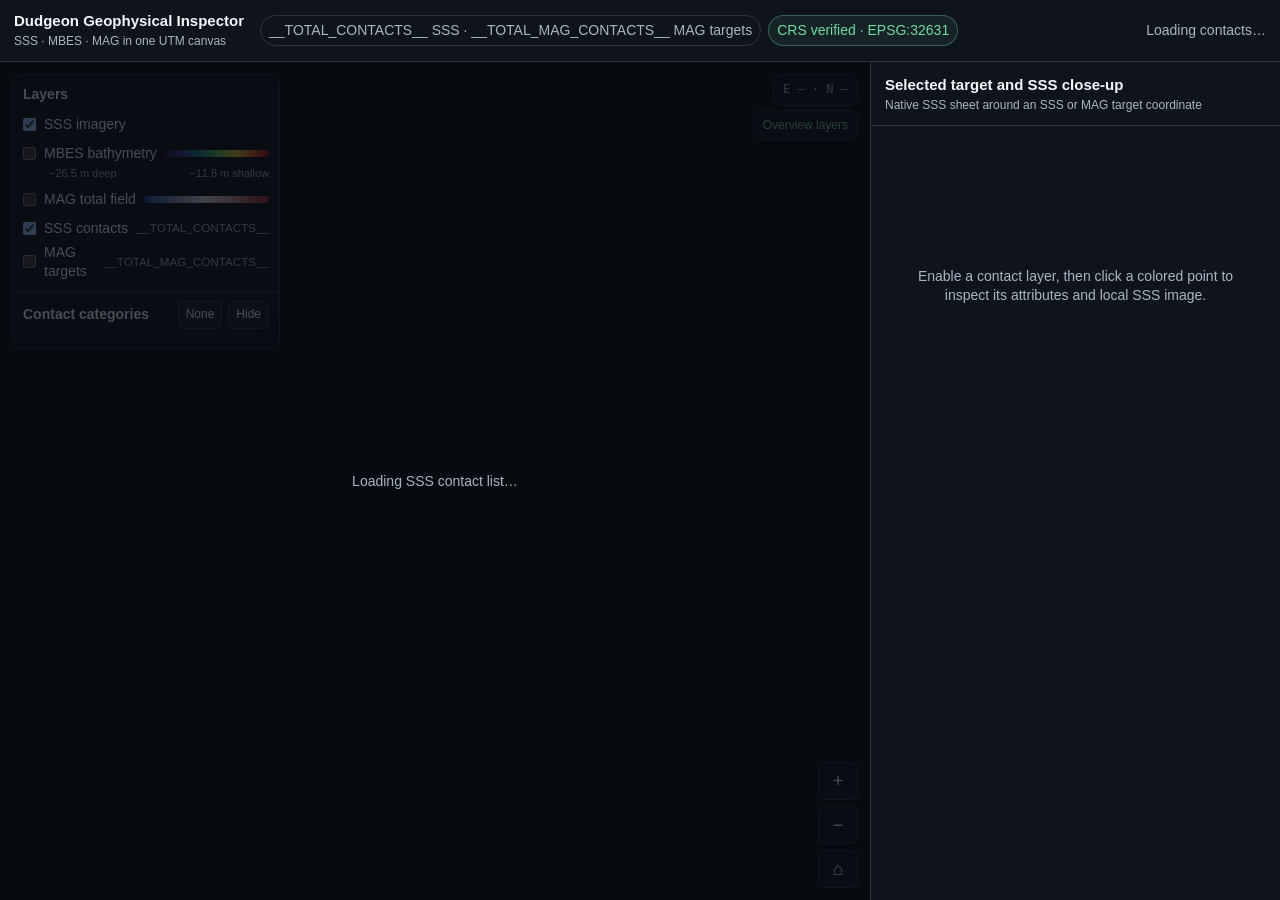
<file: tools/sss-inspector-template.html>
<!doctype html>
<html lang="en">
<head>
  <meta charset="utf-8">
  <meta name="viewport" content="width=device-width, initial-scale=1">
  <title>Dudgeon Geophysical Inspector</title>
  <script>
    if (location.pathname.endsWith('/IRP-external/tools/sss-inspector-template.html')) {
      location.replace('file:///Volumes/HP%20P900/Dudgeon_2013_MDE/03_sss_inspector/index.html');
    }
  </script>
  <style>
    :root {
      color-scheme: dark;
      --bg: #080b10;
      --panel: rgba(15, 20, 28, .94);
      --panel-soft: rgba(15, 20, 28, .82);
      --line: rgba(255, 255, 255, .13);
      --text: #f4f7fb;
      --muted: #aab5c3;
      --focus: #7dcfff;
      --ok: #73d8a2;
    }
    * { box-sizing: border-box; }
    html, body { width: 100%; height: 100%; margin: 0; overflow: hidden; }
    body { background: var(--bg); color: var(--text); font: 14px/1.35 -apple-system, BlinkMacSystemFont, "Segoe UI", sans-serif; }
    button, select, input { font: inherit; }
    button, select {
      color: var(--text); background: #171e29; border: 1px solid var(--line); border-radius: 7px;
    }
    button { min-height: 34px; padding: 6px 10px; }
    button:hover { background: #202a38; }
    button:focus-visible, select:focus-visible, input:focus-visible { outline: 2px solid var(--focus); outline-offset: 2px; }
    #app { height: 100%; display: grid; grid-template-rows: auto minmax(0, 1fr); }
    header {
      min-height: 62px; display: flex; align-items: center; gap: 16px; padding: 10px 14px;
      background: #0f141c; border-bottom: 1px solid var(--line); z-index: 20;
    }
    .brand { min-width: max-content; }
    .brand strong { display: block; font-size: 15px; font-weight: 600; }
    .brand span { color: var(--muted); font-size: 12px; }
    .header-status { display: flex; flex-wrap: wrap; gap: 7px; align-items: center; flex: 1; }
    .badge { border: 1px solid var(--line); border-radius: 999px; padding: 5px 8px; color: var(--muted); white-space: nowrap; }
    .badge.ok { color: var(--ok); border-color: rgba(115,216,162,.35); background: rgba(115,216,162,.07); }
    #load-status { margin-left: auto; color: var(--muted); white-space: nowrap; }
    #workspace { min-height: 0; min-width: 0; display: grid; grid-template-columns: minmax(0, 1fr) 410px; }
    #viewer { position: relative; min-width: 0; min-height: 0; background: #080b10; touch-action: none; user-select: none; }
    #scene { display: block; width: 100%; height: 100%; }
    #loading {
      position: absolute; inset: 0; display: grid; place-items: center; color: var(--muted);
      background: rgba(8, 11, 16, .72); pointer-events: none; z-index: 8;
    }
    #loading[hidden] { display: none; }
    .panel { background: var(--panel); border: 1px solid var(--line); border-radius: 10px; backdrop-filter: blur(10px); }
    #legend {
      position: absolute; top: 12px; left: 12px; width: 268px; max-height: calc(100% - 24px);
      display: grid; grid-template-rows: auto auto minmax(0, 1fr); overflow: hidden; z-index: 6;
    }
    #legend.collapsed { width: auto; }
    #legend.collapsed .legend-body, #legend.collapsed .layer-section { display: none; }
    .layer-section { padding: 10px; border-bottom: 1px solid var(--line); }
    .layer-section strong { display: block; margin-bottom: 6px; font-weight: 600; }
    .layer-row { display: flex; align-items: center; gap: 8px; min-height: 29px; color: var(--text); }
    .layer-row input { margin: 0; }
    .layer-row small { margin-left: auto; color: var(--muted); }
    .gradient { height: 7px; flex: 1; border-radius: 4px; opacity: .9; }
    .gradient.mbes { background: linear-gradient(90deg, #30123b, #32409f, #20908c, #5ec962, #e1dc37, #f46e24, #b40426); }
    .gradient.mag { background: linear-gradient(90deg, #224aa8, #eeefe9, #aa2337); }
    .legend-group { margin: 8px 0 3px; color: var(--muted); font-size: 12px; }
    .layer-scale { display: flex; justify-content: space-between; margin: -2px 0 4px 26px; color: var(--muted); font-size: 11px; }
    .legend-head { display: flex; align-items: center; justify-content: space-between; padding: 9px 10px; gap: 8px; }
    .legend-head strong { font-weight: 600; }
    .legend-actions { display: flex; gap: 6px; }
    .legend-actions button { min-height: 28px; padding: 3px 7px; font-size: 12px; }
    .legend-body { min-height: 0; overflow: auto; padding: 0 10px 10px; }
    .legend-row { display: grid; grid-template-columns: 18px 13px minmax(0, 1fr) auto; align-items: center; gap: 7px; padding: 5px 0; }
    .legend-row input { margin: 0; }
    .swatch { width: 11px; height: 11px; border-radius: 50%; box-shadow: 0 0 0 1px rgba(255,255,255,.28); flex: none; }
    .legend-label { overflow-wrap: anywhere; }
    .legend-count { color: var(--muted); font-variant-numeric: tabular-nums; }
    #controls { position: absolute; right: 12px; bottom: 12px; display: grid; gap: 6px; z-index: 6; }
    #controls button { width: 40px; min-height: 38px; padding: 5px; font-size: 18px; background: var(--panel); }
    #coordinates {
      position: absolute; right: 12px; top: 12px; padding: 7px 9px; color: var(--muted);
      font: 12px/1.3 ui-monospace, SFMono-Regular, Menlo, monospace; z-index: 5;
    }
    #resolution-status {
      position: absolute; right: 12px; top: 48px; padding: 6px 9px; color: var(--ok);
      font-size: 12px; z-index: 5;
    }
    #tooltip {
      position: absolute; display: none; max-width: 300px; padding: 7px 9px; pointer-events: none;
      background: #edf3fa; color: #10151c; border-radius: 7px; box-shadow: 0 8px 28px rgba(0,0,0,.35); z-index: 9;
    }
    #tooltip strong { font-weight: 600; }
    #detail { min-width: 0; min-height: 0; overflow: auto; background: #0f141c; border-left: 1px solid var(--line); }
    .detail-head { padding: 13px 14px 11px; border-bottom: 1px solid var(--line); }
    .detail-head strong { display: block; font-size: 15px; font-weight: 600; }
    .detail-head span { color: var(--muted); font-size: 12px; }
    #detail-empty { min-height: 320px; display: grid; place-items: center; padding: 28px; text-align: center; color: var(--muted); }
    #detail-content[hidden], #detail-empty[hidden] { display: none; }
    .detail-tools { display: grid; grid-template-columns: minmax(0, 1fr) 112px; gap: 10px; padding: 12px 14px; }
    .field label { display: block; color: var(--muted); font-size: 12px; margin-bottom: 4px; }
    .field select { width: 100%; min-height: 35px; padding: 5px 8px; }
    .crosshair-option { grid-column: 1 / -1; display: flex; align-items: center; gap: 7px; color: var(--muted); }
    .crosshair-option input { margin: 0; }
    .detail-image { margin: 0 14px; border: 1px solid var(--line); border-radius: 9px; overflow: hidden; background: #fff; }
    #detail-canvas, #mbes-detail-canvas, #mag-detail-canvas { display: block; width: 100%; aspect-ratio: 1; background: #fff; }
    #detail-caption { display: flex; justify-content: space-between; gap: 10px; padding: 7px 9px; background: #151c26; color: var(--muted); font-size: 12px; }
    .detail-caption { display: flex; justify-content: space-between; gap: 10px; padding: 7px 9px; background: #151c26; color: var(--muted); font-size: 12px; }
    .detail-section-title { margin: 13px 14px 7px; font-weight: 600; }
    #contact-info { padding: 13px 14px 18px; }
    .contact-title { display: flex; align-items: center; gap: 8px; margin-bottom: 8px; }
    .contact-title strong { font-weight: 600; overflow-wrap: anywhere; }
    .contact-category { color: var(--muted); margin-bottom: 11px; }
    .info-grid { display: grid; grid-template-columns: 1fr 1fr; gap: 9px 14px; }
    .info-grid span { color: var(--muted); font-size: 12px; }
    .info-grid b { display: block; margin-top: 2px; color: var(--text); font-size: 14px; font-weight: 500; font-variant-numeric: tabular-nums; }
    .source-note { margin-top: 12px; color: var(--muted); font-size: 12px; }
    .source-note.warn { color: #ffd782; }
    @media (max-width: 980px) {
      #workspace { grid-template-columns: minmax(0, 1fr) 350px; }
      .detail-tools { grid-template-columns: 1fr; }
      .crosshair-option { grid-column: 1; }
    }
    @media (max-width: 760px) {
      html, body { overflow: auto; }
      #app { height: auto; min-height: 100%; }
      header { flex-wrap: wrap; gap: 8px; }
      .brand { width: 100%; }
      #load-status { margin-left: 0; }
      #workspace { display: grid; grid-template-columns: 1fr; grid-template-rows: 66vh auto; }
      #detail { border-left: 0; border-top: 1px solid var(--line); overflow: visible; }
      #legend { max-width: calc(100% - 76px); }
      #coordinates, #resolution-status { display: none; }
    }
  </style>
</head>
<body>
<div id="app">
  <header>
    <div class="brand"><strong>Dudgeon Geophysical Inspector</strong><span>SSS · MBES · MAG in one UTM canvas</span></div>
    <div class="header-status">
      <span class="badge">__TOTAL_CONTACTS__ SSS · __TOTAL_MAG_CONTACTS__ MAG targets</span>
      <span class="badge ok">CRS verified · EPSG:32631</span>
    </div>
    <div id="load-status" aria-live="polite">Loading contacts…</div>
  </header>
  <div id="workspace">
    <main id="viewer">
      <canvas id="scene" aria-label="SSS, MBES, and magnetometer map with categorized contact overlays"></canvas>
      <div id="loading">Loading SSS contact list…</div>
      <section id="legend" class="panel" aria-label="Map layers and contact categories">
        <div class="layer-section">
          <strong>Layers</strong>
          <label class="layer-row"><input id="layer-sss" type="checkbox" checked> SSS imagery</label>
          <label class="layer-row"><input id="layer-mbes" type="checkbox"> MBES bathymetry <span class="gradient mbes"></span></label>
          <div class="layer-scale"><span>−26.5 m deep</span><span>−11.8 m shallow</span></div>
          <label class="layer-row"><input id="layer-mag" type="checkbox"> MAG total field <span class="gradient mag"></span></label>
          <label class="layer-row"><input id="layer-sss-contacts" type="checkbox" checked> SSS contacts <small>__TOTAL_CONTACTS__</small></label>
          <label class="layer-row"><input id="layer-mag-contacts" type="checkbox"> MAG targets <small>__TOTAL_MAG_CONTACTS__</small></label>
        </div>
        <div class="legend-head">
          <strong>Contact categories</strong>
          <div class="legend-actions">
            <button id="toggle-all" type="button">None</button>
            <button id="collapse-legend" type="button" aria-label="Collapse category legend">Hide</button>
          </div>
        </div>
        <div id="legend-body" class="legend-body"></div>
      </section>
      <div id="coordinates" class="panel">E — · N —</div>
      <div id="resolution-status" class="panel">Overview layers</div>
      <div id="controls" aria-label="Map controls">
        <button id="zoom-in" type="button" aria-label="Zoom in">+</button>
        <button id="zoom-out" type="button" aria-label="Zoom out">−</button>
        <button id="fit" type="button" aria-label="Fit mosaic">⌂</button>
      </div>
      <div id="tooltip" role="tooltip"></div>
    </main>
    <aside id="detail" aria-label="Selected contact SSS detail">
      <div class="detail-head"><strong>Selected target and SSS close-up</strong><span>Native SSS sheet around an SSS or MAG target coordinate</span></div>
      <div id="detail-empty">Enable a contact layer, then click a colored point to inspect its attributes and local SSS image.</div>
      <div id="detail-content" hidden>
        <div class="detail-tools">
          <div class="field">
            <label for="detail-source">Source sheet</label>
            <select id="detail-source"></select>
          </div>
          <div class="field">
            <label for="detail-span">View width</label>
            <select id="detail-span">
              <option value="20">20 m</option>
              <option value="50" selected>50 m</option>
              <option value="100">100 m</option>
              <option value="200">200 m</option>
            </select>
          </div>
          <label class="crosshair-option"><input id="show-crosshair" type="checkbox" checked> Show contact crosshair</label>
        </div>
        <div class="detail-section-title">SSS native image</div>
        <figure class="detail-image">
          <canvas id="detail-canvas" aria-label="Enlarged SSS image around selected contact"></canvas>
          <figcaption id="detail-caption"><span>—</span><span>—</span></figcaption>
        </figure>
        <div class="detail-section-title">MBES native bathymetry</div>
        <figure class="detail-image">
          <canvas id="mbes-detail-canvas" aria-label="Native 0.2 metre MBES around selected target"></canvas>
          <figcaption id="mbes-detail-caption" class="detail-caption"><span>—</span><span>—</span></figcaption>
        </figure>
        <div class="detail-section-title">MAG raw measurements</div>
        <figure class="detail-image">
          <canvas id="mag-detail-canvas" aria-label="Full raw magnetometer measurements around selected target"></canvas>
          <figcaption id="mag-detail-caption" class="detail-caption"><span>—</span><span>—</span></figcaption>
        </figure>
        <div id="contact-info"></div>
      </div>
    </aside>
  </div>
</div>
<script>
(() => {
  'use strict';
  const DATASETS = __DATASETS_JSON__;
  const CATEGORIES = __CATEGORIES_JSON__;
  const MAG_CATEGORIES = __MAG_CATEGORIES_JSON__;
  const GEOPHYSICS = __GEOPHYSICS_JSON__;
  const NATIVE = __NATIVE_JSON__;
  const CRS = __CRS_JSON__;
  const COVERAGE = __COVERAGE_JSON__;
  const categoryByName = new Map(CATEGORIES.map(item => [item.name, item]));
  const magCategoryByName = new Map(MAG_CATEGORIES.map(item => [item.name, item]));
  const enabledSSS = new Set(CATEGORIES.map(item => item.name));
  const enabledMag = new Set(MAG_CATEGORIES.map(item => item.name));
  const ALL_RASTERS = [...DATASETS, ...GEOPHYSICS];
  const layerState = { sss: true, mbes: false, mag: false, sssContacts: true, magContacts: false };
  const BOUNDS = {
    left: Math.min(...ALL_RASTERS.map(item => Math.min(item.left, item.right))),
    right: Math.max(...ALL_RASTERS.map(item => Math.max(item.left, item.right))),
    bottom: Math.min(...ALL_RASTERS.map(item => Math.min(item.bottom, item.top))),
    top: Math.max(...ALL_RASTERS.map(item => Math.max(item.bottom, item.top)))
  };
  BOUNDS.width = BOUNDS.right - BOUNDS.left;
  BOUNDS.height = BOUNDS.top - BOUNDS.bottom;
  const app = {
    viewer: document.getElementById('viewer'), canvas: document.getElementById('scene'),
    detailCanvas: document.getElementById('detail-canvas'), detailEmpty: document.getElementById('detail-empty'),
    mbesDetailCanvas: document.getElementById('mbes-detail-canvas'), magDetailCanvas: document.getElementById('mag-detail-canvas'),
    detailContent: document.getElementById('detail-content'), detailSource: document.getElementById('detail-source'),
    detailSpan: document.getElementById('detail-span'), detailCaption: document.getElementById('detail-caption'),
    mbesDetailCaption: document.getElementById('mbes-detail-caption'), magDetailCaption: document.getElementById('mag-detail-caption'),
    contactInfo: document.getElementById('contact-info'), showCrosshair: document.getElementById('show-crosshair'),
    loading: document.getElementById('loading'), loadStatus: document.getElementById('load-status'),
    legend: document.getElementById('legend'), legendBody: document.getElementById('legend-body'),
    tooltip: document.getElementById('tooltip'), coordinates: document.getElementById('coordinates'),
    resolutionStatus: document.getElementById('resolution-status')
  };
  const ctx = app.canvas.getContext('2d', { alpha: false, desynchronized: true });
  const detailCtx = app.detailCanvas.getContext('2d', { alpha: false, desynchronized: true });
  const mbesDetailCtx = app.mbesDetailCanvas.getContext('2d', { alpha: false, desynchronized: true });
  const magDetailCtx = app.magDetailCanvas.getContext('2d', { alpha: false, desynchronized: true });
  window.SSS_CONTACTS = window.SSS_CONTACTS || {};
  window.MAG_CONTACTS = window.MAG_CONTACTS || {};
  window.MAG_RAW_B64 = window.MAG_RAW_B64 || {};
  const scriptLoads = new Map();
  const magScriptLoads = new Map();
  const tileCache = new Map();
  const MAX_CACHE = 240;
  const MAX_MAG_RAW_CACHE = 24;
  const SSS_LOSSLESS_SCALE = 2;
  const MBES_NATIVE_SCALE = 2;
  const MAG_RAW_SCALE = 5;
  const magRawKeys = new Set(NATIVE.mag.keys);
  const magRawCache = new Map();
  const magRawLoads = new Map();
  let frameMagRawVisible = new Set();
  const GRID_SIZE = 250;
  const sssPointGrid = new Map();
  const magPointGrid = new Map();
  let sssPoints = [], magPoints = [], magLoadPromise = null;
  let offsetX = 0, offsetY = 0, scale = 1, fitScale = 1;
  let dragging = false, dragX = 0, dragY = 0, moved = false;
  let selected = null, selectedDatasets = [], detailDataset = null, hovered = null;
  let pointerX = 0, pointerY = 0, renderPending = false, lastFrame = 0;

  function escapeHtml(value) {
    return String(value ?? '').replace(/[&<>'"]/g, char => ({'&':'&amp;','<':'&lt;','>':'&gt;',"'":'&#39;','"':'&quot;'}[char]));
  }

  function loadBlock(block) {
    if (window.SSS_CONTACTS[block]) return Promise.resolve(window.SSS_CONTACTS[block]);
    if (scriptLoads.has(block)) return scriptLoads.get(block);
    const promise = new Promise((resolve, reject) => {
      const script = document.createElement('script');
      script.src = `data/blk${block}.js`;
      script.onload = () => window.SSS_CONTACTS[block] ? resolve(window.SSS_CONTACTS[block]) : reject(new Error('Contact data was empty.'));
      script.onerror = () => reject(new Error(`Could not load data/blk${block}.js`));
      document.head.appendChild(script);
    });
    scriptLoads.set(block, promise);
    return promise;
  }

  function loadMagBlock(block) {
    if (window.MAG_CONTACTS[block]) return Promise.resolve(window.MAG_CONTACTS[block]);
    if (magScriptLoads.has(block)) return magScriptLoads.get(block);
    const promise = new Promise((resolve, reject) => {
      const script = document.createElement('script');
      script.src = `data/mag-blk${block}.js`;
      script.onload = () => window.MAG_CONTACTS[block] ? resolve(window.MAG_CONTACTS[block]) : reject(new Error('MAG target data was empty.'));
      script.onerror = () => reject(new Error(`Could not load data/mag-blk${block}.js`));
      document.head.appendChild(script);
    });
    magScriptLoads.set(block, promise);
    return promise;
  }

  function buildLegend() {
    app.legendBody.replaceChildren();
    const addGroup = (title, items, kind, activeSet) => {
      const heading = document.createElement('div'); heading.className = 'legend-group'; heading.textContent = title;
      app.legendBody.appendChild(heading);
      for (const item of items) {
        const label = document.createElement('label'); label.className = 'legend-row';
        const checkbox = document.createElement('input');
        checkbox.type = 'checkbox'; checkbox.checked = activeSet.has(item.name);
        checkbox.dataset.category = item.name; checkbox.dataset.kind = kind;
        checkbox.addEventListener('change', () => {
          checkbox.checked ? activeSet.add(item.name) : activeSet.delete(item.name);
          if (selected && selected.kind === kind && !activeSet.has(selected.category)) setSelected(null);
          updateAllButton(); requestRender();
        });
        const swatch = document.createElement('span'); swatch.className = 'swatch'; swatch.style.background = item.color;
        const name = document.createElement('span'); name.className = 'legend-label'; name.textContent = item.name;
        const total = document.createElement('span'); total.className = 'legend-count'; total.textContent = item.count.toLocaleString();
        label.append(checkbox, swatch, name, total); app.legendBody.appendChild(label);
      }
    };
    addGroup('SSS contact type', CATEGORIES, 'sss', enabledSSS);
    addGroup('MAG UXO risk', MAG_CATEGORIES, 'mag', enabledMag);
    updateAllButton();
  }

  function updateAllButton() {
    const boxes = [...app.legendBody.querySelectorAll('input[type="checkbox"]')];
    document.getElementById('toggle-all').textContent = boxes.length && boxes.every(box => box.checked) ? 'None' : 'All';
  }

  function buildPointIndex(target, records) {
    target.clear();
    for (const point of records) {
      const key = `${Math.floor(point.e / GRID_SIZE)},${Math.floor(point.n / GRID_SIZE)}`;
      if (!target.has(key)) target.set(key, []);
      target.get(key).push(point);
    }
  }

  function mapWorldToScreen(easting, northing) {
    return { x: offsetX + (easting - BOUNDS.left) * scale, y: offsetY + (BOUNDS.top - northing) * scale };
  }

  function mapScreenToWorld(x, y) {
    return { e: BOUNDS.left + (x - offsetX) / scale, n: BOUNDS.top - (y - offsetY) / scale };
  }

  function mainViewBounds() {
    const nw = mapScreenToWorld(0, 0), se = mapScreenToWorld(app.canvas.width, app.canvas.height);
    return { left: nw.e, right: se.e, top: nw.n, bottom: se.n };
  }

  function fitView() {
    const width = app.viewer.clientWidth, height = app.viewer.clientHeight;
    fitScale = Math.min(width / BOUNDS.width, height / BOUNDS.height) * .94;
    scale = fitScale;
    offsetX = (width - BOUNDS.width * scale) / 2;
    offsetY = (height - BOUNDS.height * scale) / 2;
    requestRender();
  }

  function resize() {
    const width = Math.max(1, Math.floor(app.viewer.clientWidth));
    const height = Math.max(1, Math.floor(app.viewer.clientHeight));
    if (app.canvas.width !== width || app.canvas.height !== height) {
      const oldWidth = app.canvas.width || width, oldHeight = app.canvas.height || height;
      const center = mapScreenToWorld(oldWidth / 2, oldHeight / 2);
      app.canvas.width = width; app.canvas.height = height;
      fitScale = Math.min(width / BOUNDS.width, height / BOUNDS.height) * .94;
      offsetX = width / 2 - (center.e - BOUNDS.left) * scale;
      offsetY = height / 2 - (BOUNDS.top - center.n) * scale;
    }
    for (const canvas of [app.detailCanvas, app.mbesDetailCanvas, app.magDetailCanvas]) {
      const detailWidth = Math.max(1, Math.floor(canvas.clientWidth));
      const detailHeight = Math.max(1, Math.floor(canvas.clientHeight));
      if (canvas.width !== detailWidth || canvas.height !== detailHeight) {
        canvas.width = detailWidth; canvas.height = detailHeight;
      }
    }
    requestRender();
  }

  function requestRender() {
    if (renderPending) return;
    renderPending = true;
    requestAnimationFrame(timestamp => {
      if (timestamp - lastFrame < 25) {
        renderPending = false; setTimeout(requestRender, 25); return;
      }
      renderPending = false; lastFrame = timestamp; frameMagRawVisible = new Set();
      renderMain(); renderDetail(); trimMagRawCache(frameMagRawVisible);
    });
  }

  function datasetLevel(item, screenPixelsPerMeter) {
    if (item.nativeOnly) return item.maxLevel;
    const nativePixelOnScreen = Math.abs(item.pixelX) * screenPixelsPerMeter;
    const raw = Math.round(item.maxLevel + Math.log2(Math.max(nativePixelOnScreen, 1e-9)));
    return Math.max(0, Math.min(item.maxLevel, raw));
  }

  function losslessSSS(item) {
    return {
      ...item,
      id: `${item.id}-lossless`,
      tileRoot: `lossless/${item.id}`,
      extension: 'png',
      nativeOnly: true
    };
  }

  function tileImage(item, level, x, y) {
    const key = `${item.id}/${level}/${x}_${y}`;
    let entry = tileCache.get(key);
    if (!entry) {
      const image = new Image();
      entry = { image, ready: false, used: performance.now() };
      image.onload = () => { entry.ready = true; requestRender(); };
      image.onerror = () => { entry.missing = true; requestRender(); };
      const root = item.tileRoot || `tiles/${item.id}`;
      const extension = item.extension || 'jpg';
      image.src = `${root}/${level}/${x}_${y}.${extension}`;
      tileCache.set(key, entry);
    }
    entry.used = performance.now();
    return { key, entry };
  }

  function trimCache(visibleKeys) {
    if (tileCache.size <= MAX_CACHE) return;
    const candidates = [...tileCache.entries()].filter(([key]) => !visibleKeys.has(key)).sort((a, b) => a[1].used - b[1].used);
    while (tileCache.size > MAX_CACHE && candidates.length) {
      const [key, entry] = candidates.shift(); entry.image.src = ''; tileCache.delete(key);
    }
  }

  function decodeBase64Float32(encoded) {
    const binary = atob(encoded);
    const bytes = new Uint8Array(binary.length);
    for (let i = 0; i < binary.length; i++) bytes[i] = binary.charCodeAt(i);
    return new Float32Array(bytes.buffer);
  }

  function loadMagRawTile(tx, ty) {
    const key = `${tx}_${ty}`;
    if (!magRawKeys.has(key)) return null;
    if (magRawCache.has(key)) {
      const entry = magRawCache.get(key); entry.used = performance.now(); return entry;
    }
    if (!magRawLoads.has(key)) {
      const promise = new Promise((resolve, reject) => {
        const script = document.createElement('script');
        script.src = `${NATIVE.mag.scriptRoot}/${tx}/${ty}.js`;
        script.onload = () => {
          const encoded = window.MAG_RAW_B64[key];
          if (!encoded) { reject(new Error(`MAG raw block ${key} was empty`)); return; }
          const entry = { data: decodeBase64Float32(encoded), used: performance.now() };
          delete window.MAG_RAW_B64[key];
          magRawCache.set(key, entry); resolve(entry); requestRender();
        };
        script.onerror = () => reject(new Error(`Could not load MAG raw block ${key}`));
        document.head.appendChild(script);
      }).catch(() => null);
      magRawLoads.set(key, promise);
    }
    return null;
  }

  function trimMagRawCache(visibleKeys) {
    if (magRawCache.size <= MAX_MAG_RAW_CACHE) return;
    const candidates = [...magRawCache.entries()].filter(([key]) => !visibleKeys.has(key)).sort((a, b) => a[1].used - b[1].used);
    while (magRawCache.size > MAX_MAG_RAW_CACHE && candidates.length) {
      const [key] = candidates.shift(); magRawCache.delete(key); magRawLoads.delete(key);
    }
  }

  function magRawColor(bin) {
    const stops = [[34,74,168],[92,151,208],[238,239,235],[226,132,105],[170,35,55]];
    const position = Math.max(0, Math.min(1, bin / 31)) * (stops.length - 1);
    const lo = Math.floor(position), hi = Math.min(stops.length - 1, lo + 1), f = position - lo;
    const rgb = stops[lo].map((value, index) => Math.round(value * (1 - f) + stops[hi][index] * f));
    return `rgb(${rgb[0]},${rgb[1]},${rgb[2]})`;
  }

  function drawMagRaw(context, view, screenPixelsPerMeter, worldToScreen, pointSize = 1.2) {
    const meta = NATIVE.mag, tileM = meta.tileM;
    const minX = Math.max(0, Math.floor((view.left - meta.xmin) / tileM));
    const maxX = Math.min(meta.widthTiles - 1, Math.floor((view.right - meta.xmin) / tileM));
    const minY = Math.max(0, Math.floor((meta.ymax - view.top) / tileM));
    const maxY = Math.min(meta.heightTiles - 1, Math.floor((meta.ymax - view.bottom) / tileM));
    const paths = Array.from({ length: 32 }, () => new Path2D());
    const overview = GEOPHYSICS.find(layer => layer.id === 'mag');
    const low = overview.min, high = overview.max;
    for (let tx = minX; tx <= maxX; tx++) {
      for (let ty = minY; ty <= maxY; ty++) {
        const key = `${tx}_${ty}`;
        if (!magRawKeys.has(key)) continue;
        frameMagRawVisible.add(key);
        const entry = loadMagRawTile(tx, ty);
        if (!entry) continue;
        const data = entry.data;
        const tileLeft = meta.xmin + tx * tileM;
        const tileTop = meta.ymax - ty * tileM;
        for (let i = 0; i < data.length; i += 3) {
          const easting = tileLeft + data[i], northing = tileTop - data[i + 1];
          if (easting < view.left || easting > view.right || northing < view.bottom || northing > view.top) continue;
          const normalized = Math.max(0, Math.min(1, (data[i + 2] - low) / Math.max(high - low, 1e-9)));
          const bin = Math.min(31, Math.floor(normalized * 32));
          const pos = worldToScreen(easting, northing);
          paths[bin].rect(pos.x, pos.y, pointSize, pointSize);
        }
      }
    }
    for (let bin = 0; bin < paths.length; bin++) {
      context.fillStyle = magRawColor(bin); context.fill(paths[bin]);
    }
  }

  function drawDatasetTiles(context, item, view, screenPixelsPerMeter, worldToScreen, visibleKeys) {
    const overlap = {
      left: Math.max(view.left, Math.min(item.left, item.right)),
      right: Math.min(view.right, Math.max(item.left, item.right)),
      top: Math.min(view.top, Math.max(item.top, item.bottom)),
      bottom: Math.max(view.bottom, Math.min(item.top, item.bottom))
    };
    if (overlap.left >= overlap.right || overlap.bottom >= overlap.top) return;
    const level = datasetLevel(item, screenPixelsPerMeter);
    const downsample = 2 ** (item.maxLevel - level);
    const levelWidth = Math.ceil(item.width / downsample), levelHeight = Math.ceil(item.height / downsample);
    const tileWorldX = item.tileSize * downsample * Math.abs(item.pixelX);
    const tileWorldY = item.tileSize * downsample * Math.abs(item.pixelY);
    const minX = Math.max(0, Math.floor((overlap.left - item.left) / tileWorldX));
    const maxX = Math.min(Math.ceil(levelWidth / item.tileSize) - 1, Math.floor((overlap.right - item.left) / tileWorldX));
    const minY = Math.max(0, Math.floor((item.top - overlap.top) / tileWorldY));
    const maxY = Math.min(Math.ceil(levelHeight / item.tileSize) - 1, Math.floor((item.top - overlap.bottom) / tileWorldY));
    context.imageSmoothingEnabled = level < item.maxLevel;
    for (let y = minY; y <= maxY; y++) {
      for (let x = minX; x <= maxX; x++) {
        const tile = tileImage(item, level, x, y); visibleKeys.add(tile.key);
        if (!tile.entry.ready || tile.entry.missing) continue;
        const sourceWidth = Math.min(item.tileSize, levelWidth - x * item.tileSize);
        const sourceHeight = Math.min(item.tileSize, levelHeight - y * item.tileSize);
        const easting = item.left + x * tileWorldX;
        const northing = item.top - y * tileWorldY;
        const origin = worldToScreen(easting, northing);
        context.drawImage(
          tile.entry.image, origin.x, origin.y,
          sourceWidth * downsample * Math.abs(item.pixelX) * screenPixelsPerMeter + .6,
          sourceHeight * downsample * Math.abs(item.pixelY) * screenPixelsPerMeter + .6
        );
      }
    }
  }

  function visiblePointCandidates(grid, records, view) {
    const minX = Math.floor(view.left / GRID_SIZE), maxX = Math.floor(view.right / GRID_SIZE);
    const minY = Math.floor(view.bottom / GRID_SIZE), maxY = Math.floor(view.top / GRID_SIZE);
    const cellCount = (maxX - minX + 1) * (maxY - minY + 1);
    if (cellCount > 5000) return records;
    const result = [];
    for (let x = minX; x <= maxX; x++) {
      for (let y = minY; y <= maxY; y++) {
        const cell = grid.get(`${x},${y}`);
        if (cell) result.push(...cell);
      }
    }
    return result;
  }

  function pointRadius() {
    return scale < fitScale * 2 ? 2.2 : scale < .7 ? 3 : 4;
  }

  function pointColor(point) {
    const item = point.kind === 'mag' ? magCategoryByName.get(point.category) : categoryByName.get(point.category);
    return item ? item.color : '#adb5bd';
  }

  function drawPointSet(records, grid, view, kind, radius) {
    let candidates = visiblePointCandidates(grid, records, view).filter(point =>
      point.e >= view.left && point.e <= view.right && point.n >= view.bottom && point.n <= view.top
      && (kind === 'mag' ? enabledMag.has(point.category) : enabledSSS.has(point.category))
    );
    if (kind === 'mag' && scale < .15) {
      const bins = new Map();
      const rank = { High: 4, Moderate: 3, Low: 2, Negligible: 1, Unspecified: 0 };
      for (const point of candidates) {
        const pos = mapWorldToScreen(point.e, point.n);
        const key = `${Math.floor(pos.x / 4)},${Math.floor(pos.y / 4)}`;
        const existing = bins.get(key);
        if (!existing || (rank[point.category] || 0) > (rank[existing.category] || 0)) bins.set(key, point);
      }
      candidates = [...bins.values()];
    }
    ctx.lineWidth = 1.1;
    for (const point of candidates) {
      const pos = mapWorldToScreen(point.e, point.n);
      ctx.beginPath();
      if (kind === 'mag') {
        ctx.rect(pos.x - radius, pos.y - radius, radius * 2, radius * 2);
      } else {
        ctx.arc(pos.x, pos.y, radius, 0, Math.PI * 2);
      }
      ctx.fillStyle = pointColor(point); ctx.fill();
      ctx.strokeStyle = 'rgba(5,8,12,.82)'; ctx.stroke();
    }
  }

  function renderMain() {
    ctx.globalCompositeOperation = 'source-over';
    ctx.fillStyle = '#080b10'; ctx.fillRect(0, 0, app.canvas.width, app.canvas.height);
    const topLeft = mapWorldToScreen(BOUNDS.left, BOUNDS.top);
    ctx.fillStyle = '#fff'; ctx.fillRect(topLeft.x, topLeft.y, BOUNDS.width * scale, BOUNDS.height * scale);
    const visibleKeys = new Set();
    const view = mainViewBounds();
    const status = [];
    if (layerState.sss) {
      const losslessActive = scale >= SSS_LOSSLESS_SCALE;
      ctx.save();
      ctx.beginPath(); ctx.rect(topLeft.x, topLeft.y, BOUNDS.width * scale, BOUNDS.height * scale); ctx.clip();
      ctx.globalCompositeOperation = 'multiply';
      for (const item of DATASETS) drawDatasetTiles(ctx, losslessActive ? losslessSSS(item) : item, view, scale, mapWorldToScreen, visibleKeys);
      ctx.restore();
      status.push(losslessActive ? 'SSS lossless native' : 'SSS JPEG overview');
    }
    ctx.globalCompositeOperation = 'source-over';
    ctx.globalAlpha = 1;
    if (layerState.mbes) {
      ctx.globalAlpha = .95;
      const nativeActive = scale >= MBES_NATIVE_SCALE;
      const item = nativeActive ? NATIVE.mbes : GEOPHYSICS.find(layer => layer.id === 'mbes');
      if (item) drawDatasetTiles(ctx, item, view, scale, mapWorldToScreen, visibleKeys);
      status.push(nativeActive ? 'MBES 0.2 m native' : 'MBES 5 m overview');
    }
    if (layerState.mag) {
      ctx.globalAlpha = .78;
      const item = GEOPHYSICS.find(layer => layer.id === 'mag');
      const rawActive = scale >= MAG_RAW_SCALE;
      if (item && !rawActive) drawDatasetTiles(ctx, item, view, scale, mapWorldToScreen, visibleKeys);
      if (rawActive && !dragging) drawMagRaw(ctx, view, scale, mapWorldToScreen, 1.2);
      status.push(rawActive ? 'MAG full raw points' : 'MAG 5 m overview');
    }
    ctx.globalAlpha = 1;
    app.resolutionStatus.textContent = status.length ? status.join(' · ') : 'Overview layers';
    const radius = pointRadius();
    if (layerState.sssContacts) drawPointSet(sssPoints, sssPointGrid, view, 'sss', radius);
    if (layerState.magContacts && magPoints.length) drawPointSet(magPoints, magPointGrid, view, 'mag', Math.max(2, radius - .3));
    if (selected) {
      const pos = mapWorldToScreen(selected.e, selected.n);
      ctx.beginPath(); ctx.arc(pos.x, pos.y, radius + 4, 0, Math.PI * 2);
      ctx.strokeStyle = '#fff'; ctx.lineWidth = 2; ctx.stroke();
    }
    trimCache(visibleKeys);
  }

  function nearestPoint(screenX, screenY, radius = 12) {
    const world = mapScreenToWorld(screenX, screenY);
    const radiusMeters = radius / scale;
    const minX = Math.floor((world.e - radiusMeters) / GRID_SIZE), maxX = Math.floor((world.e + radiusMeters) / GRID_SIZE);
    const minY = Math.floor((world.n - radiusMeters) / GRID_SIZE), maxY = Math.floor((world.n + radiusMeters) / GRID_SIZE);
    let best = null, bestDistance = radius * radius;
    const search = (grid, kind, activeSet) => {
      for (let x = minX; x <= maxX; x++) {
        for (let y = minY; y <= maxY; y++) {
          for (const point of grid.get(`${x},${y}`) || []) {
            if (point.kind !== kind || !activeSet.has(point.category)) continue;
            const pos = mapWorldToScreen(point.e, point.n);
            const distance = (pos.x - screenX) ** 2 + (pos.y - screenY) ** 2;
            if (distance < bestDistance) { best = point; bestDistance = distance; }
          }
        }
      }
    };
    if (layerState.sssContacts) search(sssPointGrid, 'sss', enabledSSS);
    if (layerState.magContacts && magPoints.length) search(magPointGrid, 'mag', enabledMag);
    return best;
  }

  function showTooltip(point, x, y) {
    if (!point) { app.tooltip.style.display = 'none'; return; }
    const prefix = point.kind === 'mag' ? 'MAG target' : 'SSS contact';
    app.tooltip.innerHTML = `<strong>${prefix} ${escapeHtml(point.id)}</strong><br>${escapeHtml(point.category)} · Block ${escapeHtml(point.b)}`;
    app.tooltip.style.display = 'block';
    const left = Math.min(app.viewer.clientWidth - app.tooltip.offsetWidth - 8, x + 14);
    const top = Math.min(app.viewer.clientHeight - app.tooltip.offsetHeight - 8, y + 14);
    app.tooltip.style.left = `${Math.max(8, left)}px`; app.tooltip.style.top = `${Math.max(8, top)}px`;
  }

  function contains(item, point) {
    return point.e >= Math.min(item.left, item.right) && point.e <= Math.max(item.left, item.right)
      && point.n >= Math.min(item.bottom, item.top) && point.n <= Math.max(item.bottom, item.top);
  }

  function metric(value) { return value == null ? '—' : `${value} m`; }

  function setSelected(point) {
    selected = point;
    if (!point) {
      selectedDatasets = []; detailDataset = null;
      app.detailEmpty.hidden = false; app.detailContent.hidden = true;
      requestRender(); return;
    }
    const covering = DATASETS.filter(item => contains(item, point));
    selectedDatasets = covering.sort((a, b) => {
      const aSame = a.block === point.b ? 0 : 1, bSame = b.block === point.b ? 0 : 1;
      return aSame - bSame || Math.abs(a.pixelX) - Math.abs(b.pixelX) || a.label.localeCompare(b.label);
    });
    detailDataset = selectedDatasets[0] || null;
    app.detailSource.replaceChildren();
    for (const item of selectedDatasets) {
      const option = document.createElement('option'); option.value = item.id;
      option.textContent = `${item.label}${item.block === point.b ? '' : ' (adjacent coverage)'}`;
      app.detailSource.appendChild(option);
    }
    app.detailSource.disabled = selectedDatasets.length < 2;
    app.detailEmpty.hidden = true; app.detailContent.hidden = false;
    const sourceNote = detailDataset && detailDataset.block !== point.b
      ? '<div class="source-note warn">This contact lies just outside its named block image; the close-up uses an overlapping adjacent SSS sheet.</div>'
      : '<div class="source-note">The close-up uses a georeferenced sheet from the same named block.</div>';
    if (point.kind === 'mag') {
      const category = magCategoryByName.get(point.category);
      const linked = point.sid ? escapeHtml(point.sid) : '—';
      const extras = [point.c && `SSS class: ${escapeHtml(point.c)}`, point.cf && `SSS confidence: ${escapeHtml(point.cf)}`, point.a && `Comment: ${escapeHtml(point.a)}`].filter(Boolean).map(text => `<div class="source-note">${text}</div>`).join('');
      app.contactInfo.innerHTML = `<div class="contact-title"><span class="swatch" style="background:${category?.color || '#adb5bd'}"></span><strong>MAG ${escapeHtml(point.id)}</strong></div><div class="contact-category">${escapeHtml(point.category)} UXO risk · Block ${escapeHtml(point.b)}</div><div class="info-grid"><span>Burial depth<b>${metric(point.d)}</b></span><span>Gradient<b>${point.g == null ? '—' : `${point.g} nT/m`}</b></span><span>Estimated weight<b>${point.w == null ? '—' : `${point.w} kg`}</b></span><span>Linked SSS ID<b>${linked}</b></span><span>Easting<b>${point.e.toFixed(2)} m</b></span><span>Northing<b>${point.n.toFixed(2)} m</b></span></div>${extras}${sourceNote}`;
    } else {
      const category = categoryByName.get(point.category);
      const raw = point.r ? `<div class="source-note">Original list label: ${escapeHtml(point.r)}</div>` : '';
      app.contactInfo.innerHTML = `<div class="contact-title"><span class="swatch" style="background:${category?.color || '#adb5bd'}"></span><strong>${escapeHtml(point.id)}</strong></div><div class="contact-category">${escapeHtml(point.category)} · Block ${escapeHtml(point.b)}</div><div class="info-grid"><span>Length<b>${metric(point.l)}</b></span><span>Width<b>${metric(point.w)}</b></span><span>Height<b>${metric(point.h)}</b></span><span>Visible on MBES<b>${point.m ? 'Yes' : 'No'}</b></span><span>Easting<b>${point.e.toFixed(2)} m</b></span><span>Northing<b>${point.n.toFixed(2)} m</b></span></div>${raw}${sourceNote}`;
    }
    requestAnimationFrame(resize);
    if (window.matchMedia('(max-width: 760px)').matches) {
      document.getElementById('detail').scrollIntoView({ behavior: 'smooth', block: 'start' });
    }
    requestRender();
  }

  function renderDetail() {
    const canvases = [
      [app.detailCanvas, detailCtx], [app.mbesDetailCanvas, mbesDetailCtx], [app.magDetailCanvas, magDetailCtx]
    ];
    for (const [canvas, context] of canvases) {
      context.globalCompositeOperation = 'source-over'; context.globalAlpha = 1;
      context.fillStyle = '#fff'; context.fillRect(0, 0, canvas.width, canvas.height);
    }
    if (!selected) return;
    const span = Number(app.detailSpan.value);
    const makeView = canvas => {
      const screenPixelsPerMeter = Math.min(canvas.width, canvas.height) / span;
      const view = {
        left: selected.e - canvas.width / screenPixelsPerMeter / 2,
        right: selected.e + canvas.width / screenPixelsPerMeter / 2,
        top: selected.n + canvas.height / screenPixelsPerMeter / 2,
        bottom: selected.n - canvas.height / screenPixelsPerMeter / 2
      };
      const worldToScreen = (easting, northing) => ({
        x: (easting - view.left) * screenPixelsPerMeter,
        y: (view.top - northing) * screenPixelsPerMeter
      });
      return { view, worldToScreen, screenPixelsPerMeter };
    };
    const drawCrosshair = (canvas, context) => {
      if (!app.showCrosshair.checked) return;
      const x = canvas.width / 2, y = canvas.height / 2;
      context.strokeStyle = '#ff2d55'; context.lineWidth = 2;
      context.beginPath(); context.arc(x, y, 10, 0, Math.PI * 2); context.stroke();
      context.beginPath(); context.moveTo(x - 17, y); context.lineTo(x - 6, y); context.moveTo(x + 6, y); context.lineTo(x + 17, y); context.moveTo(x, y - 17); context.lineTo(x, y - 6); context.moveTo(x, y + 6); context.lineTo(x, y + 17); context.stroke();
    };

    const sssView = makeView(app.detailCanvas);
    if (detailDataset) drawDatasetTiles(detailCtx, losslessSSS(detailDataset), sssView.view, sssView.screenPixelsPerMeter, sssView.worldToScreen, new Set());
    drawCrosshair(app.detailCanvas, detailCtx);
    app.detailCaption.innerHTML = `<span>${span} m view · ${detailDataset ? `${Math.abs(detailDataset.pixelX)} m/px lossless PNG` : 'no SSS coverage'}</span><span>EPSG:${CRS.epsg}</span>`;

    const mbesView = makeView(app.mbesDetailCanvas);
    drawDatasetTiles(mbesDetailCtx, NATIVE.mbes, mbesView.view, mbesView.screenPixelsPerMeter, mbesView.worldToScreen, new Set());
    drawCrosshair(app.mbesDetailCanvas, mbesDetailCtx);
    app.mbesDetailCaption.innerHTML = `<span>${span} m view · native 0.2 m</span><span>${NATIVE.mbes.sourcePoints.toLocaleString()} source cells</span>`;

    const magView = makeView(app.magDetailCanvas);
    drawMagRaw(magDetailCtx, magView.view, magView.screenPixelsPerMeter, magView.worldToScreen, 1.5);
    drawCrosshair(app.magDetailCanvas, magDetailCtx);
    app.magDetailCaption.innerHTML = `<span>${span} m view · all raw points</span><span>${NATIVE.mag.pointCount.toLocaleString()} source points</span>`;
  }

  function setScale(newScale, anchorX, anchorY) {
    const clamped = Math.max(fitScale * .45, Math.min(16, newScale));
    const world = mapScreenToWorld(anchorX, anchorY);
    scale = clamped;
    offsetX = anchorX - (world.e - BOUNDS.left) * scale;
    offsetY = anchorY - (BOUNDS.top - world.n) * scale;
    requestRender();
  }

  function updateCoordinates(x, y) {
    const world = mapScreenToWorld(x, y);
    if (world.e < BOUNDS.left || world.e > BOUNDS.right || world.n < BOUNDS.bottom || world.n > BOUNDS.top) {
      app.coordinates.textContent = 'E — · N —'; return;
    }
    app.coordinates.textContent = `E ${world.e.toFixed(1)} · N ${world.n.toFixed(1)} · ${scale.toFixed(3)} px/m`;
  }

  function updateStatus() {
    const magText = magPoints.length ? `${magPoints.length.toLocaleString()} MAG` : 'MAG targets unloaded';
    app.loadStatus.textContent = `${sssPoints.length.toLocaleString()} SSS · ${magText} · EPSG:${CRS.epsg}`;
  }

  async function loadSSSContacts() {
    const blocks = [...new Set(DATASETS.map(item => item.block))];
    try {
      const loaded = [];
      for (const block of blocks) {
        loaded.push((await loadBlock(block)).map(point => ({ ...point, b: block, kind: 'sss', category: point.c })));
      }
      sssPoints = loaded.flat(); buildPointIndex(sssPointGrid, sssPoints); buildLegend(); fitView();
      app.loading.hidden = true;
      updateStatus();
    } catch (error) {
      app.loading.hidden = false;
      app.loading.textContent = `${error.message} Keep the data folder next to index.html.`;
      app.loadStatus.textContent = 'Load failed';
    }
  }

  async function loadMagContacts() {
    if (magPoints.length) return magPoints;
    if (magLoadPromise) return magLoadPromise;
    magLoadPromise = (async () => {
      app.loadStatus.textContent = 'Loading MAG target list…';
      const blocks = [...new Set(DATASETS.map(item => item.block))];
      const loaded = [];
      for (const block of blocks) {
        loaded.push((await loadMagBlock(block)).map(point => ({ ...point, b: block, kind: 'mag', category: point.r })));
      }
      magPoints = loaded.flat(); buildPointIndex(magPointGrid, magPoints); updateStatus(); requestRender();
      return magPoints;
    })().catch(error => {
      magLoadPromise = null; layerState.magContacts = false;
      document.getElementById('layer-mag-contacts').checked = false;
      app.loadStatus.textContent = `MAG list load failed: ${error.message}`;
      throw error;
    });
    return magLoadPromise;
  }

  app.viewer.addEventListener('wheel', event => {
    event.preventDefault();
    const rect = app.viewer.getBoundingClientRect();
    setScale(scale * Math.exp(-event.deltaY * .0015), event.clientX - rect.left, event.clientY - rect.top);
  }, { passive: false });
  app.viewer.addEventListener('pointerdown', event => {
    if (event.button !== 0 || event.target !== app.canvas) return;
    const rect = app.viewer.getBoundingClientRect();
    pointerX = event.clientX - rect.left; pointerY = event.clientY - rect.top;
    dragging = true; moved = false; dragX = event.clientX; dragY = event.clientY;
    app.canvas.setPointerCapture(event.pointerId); app.canvas.style.cursor = 'grabbing'; showTooltip(null);
  });
  app.viewer.addEventListener('pointermove', event => {
    const rect = app.viewer.getBoundingClientRect();
    pointerX = event.clientX - rect.left; pointerY = event.clientY - rect.top;
    updateCoordinates(pointerX, pointerY);
    if (dragging) {
      const dx = event.clientX - dragX, dy = event.clientY - dragY;
      if (Math.abs(dx) + Math.abs(dy) > 2) moved = true;
      offsetX += dx; offsetY += dy; dragX = event.clientX; dragY = event.clientY; requestRender(); return;
    }
    hovered = nearestPoint(pointerX, pointerY); showTooltip(hovered, pointerX, pointerY);
  });
  app.viewer.addEventListener('pointerup', event => {
    if (!dragging) return;
    dragging = false; app.canvas.style.cursor = '';
    if (!moved) setSelected(nearestPoint(pointerX, pointerY, 13));
    try { app.canvas.releasePointerCapture(event.pointerId); } catch (_) {}
  });
  app.viewer.addEventListener('pointerleave', () => { if (!dragging) showTooltip(null); });
  app.viewer.addEventListener('dblclick', event => {
    const rect = app.viewer.getBoundingClientRect(); setScale(scale * 2, event.clientX - rect.left, event.clientY - rect.top);
  });
  document.getElementById('zoom-in').addEventListener('click', () => setScale(scale * 1.7, app.canvas.width / 2, app.canvas.height / 2));
  document.getElementById('zoom-out').addEventListener('click', () => setScale(scale / 1.7, app.canvas.width / 2, app.canvas.height / 2));
  document.getElementById('fit').addEventListener('click', fitView);
  document.getElementById('layer-sss').addEventListener('change', event => { layerState.sss = event.target.checked; requestRender(); });
  document.getElementById('layer-mbes').addEventListener('change', event => { layerState.mbes = event.target.checked; requestRender(); });
  document.getElementById('layer-mag').addEventListener('change', event => { layerState.mag = event.target.checked; requestRender(); });
  document.getElementById('layer-sss-contacts').addEventListener('change', event => {
    layerState.sssContacts = event.target.checked;
    if (!layerState.sssContacts && selected?.kind === 'sss') setSelected(null);
    requestRender();
  });
  document.getElementById('layer-mag-contacts').addEventListener('change', async event => {
    layerState.magContacts = event.target.checked;
    if (layerState.magContacts) {
      try { await loadMagContacts(); } catch (_) {}
    } else if (selected?.kind === 'mag') {
      setSelected(null);
    }
    requestRender();
  });
  document.getElementById('toggle-all').addEventListener('click', () => {
    const boxes = [...app.legendBody.querySelectorAll('input[type="checkbox"]')];
    const shouldEnable = !boxes.every(box => box.checked);
    for (const box of boxes) {
      box.checked = shouldEnable;
      const target = box.dataset.kind === 'mag' ? enabledMag : enabledSSS;
      shouldEnable ? target.add(box.dataset.category) : target.delete(box.dataset.category);
    }
    if (!shouldEnable) setSelected(null); updateAllButton(); requestRender();
  });
  document.getElementById('collapse-legend').addEventListener('click', event => {
    const collapsed = app.legend.classList.toggle('collapsed'); event.currentTarget.textContent = collapsed ? 'Show' : 'Hide';
    event.currentTarget.setAttribute('aria-label', collapsed ? 'Show category legend' : 'Collapse category legend');
  });
  app.detailSource.addEventListener('change', () => {
    detailDataset = selectedDatasets.find(item => item.id === app.detailSource.value) || selectedDatasets[0]; requestRender();
  });
  app.detailSpan.addEventListener('change', requestRender);
  app.showCrosshair.addEventListener('change', requestRender);
  new ResizeObserver(resize).observe(app.viewer);
  new ResizeObserver(resize).observe(app.detailCanvas);
  new ResizeObserver(resize).observe(app.mbesDetailCanvas);
  new ResizeObserver(resize).observe(app.magDetailCanvas);
  resize(); loadSSSContacts();
})();
</script>
</body>
</html>
</file>
